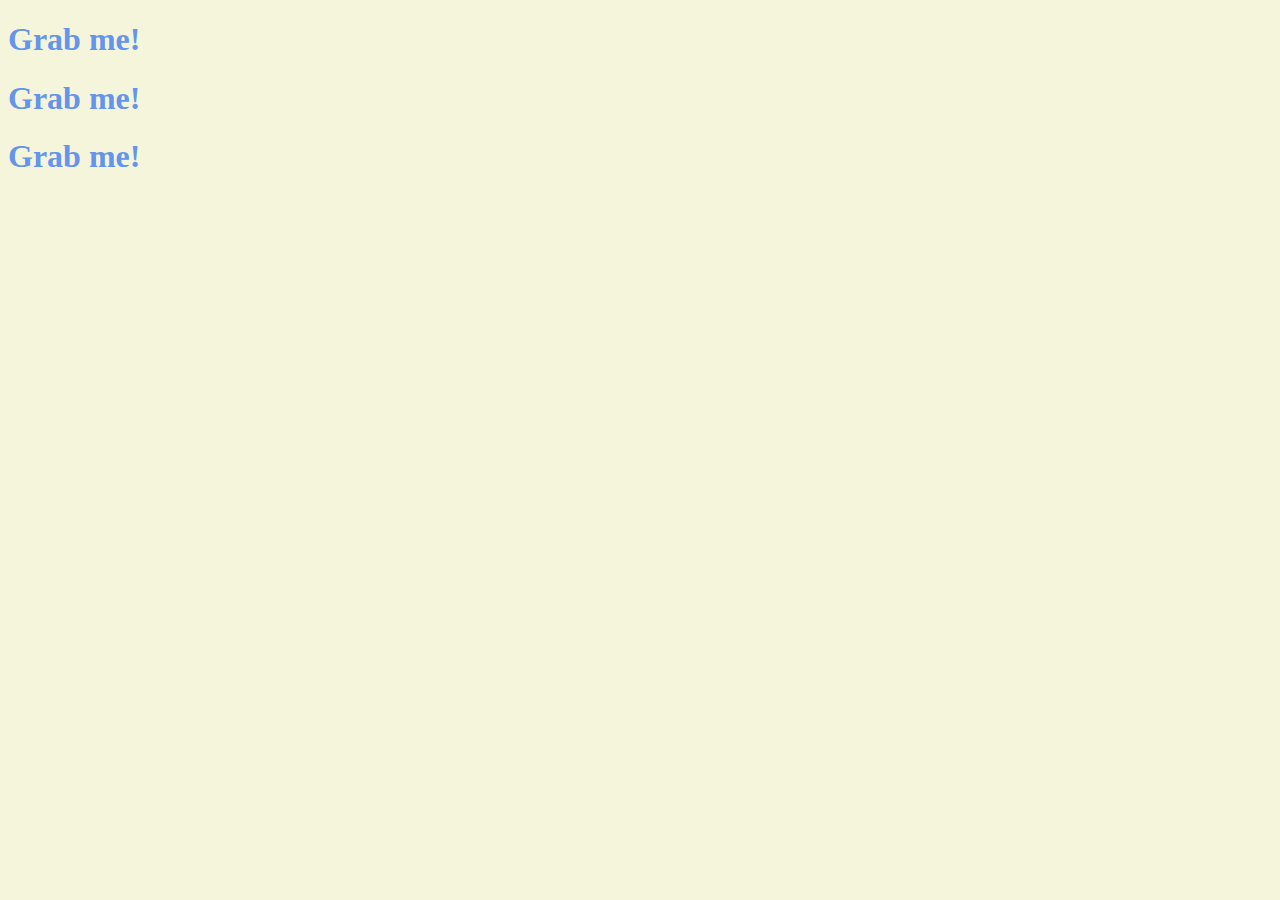
<file: momentum/index.html>
<!DOCTYPE html>
<html lang="en">
<head>
    <meta charset="UTF-8">
    <meta http-equiv="X-UA-Compatible" content="IE=edge">
    <meta name="viewport" content="width=device-width, initial-scale=1.0">
    <link rel="stylesheet" href="style.css">
    <title>Momentum</title>
</head>
<body>
    <div class="hello">
        <h1 class="sexy-font">Grab me!</h1>
        <h1>Grab me!</h1>
        <h1>Grab me!</h1>
    </div>
    <script src="app.js"></script>
</body>
</html>
</file>
<file: momentum/style.css>
body {
    background-color: beige;
}

h1 {
    color: cornflowerblue;
    transition: color .5s ease-in-out;
}

.clicked {
    color: tomato;
}

.sexy-font {
    font-family: 'Times New Roman', Times, serif;
}
</file>
